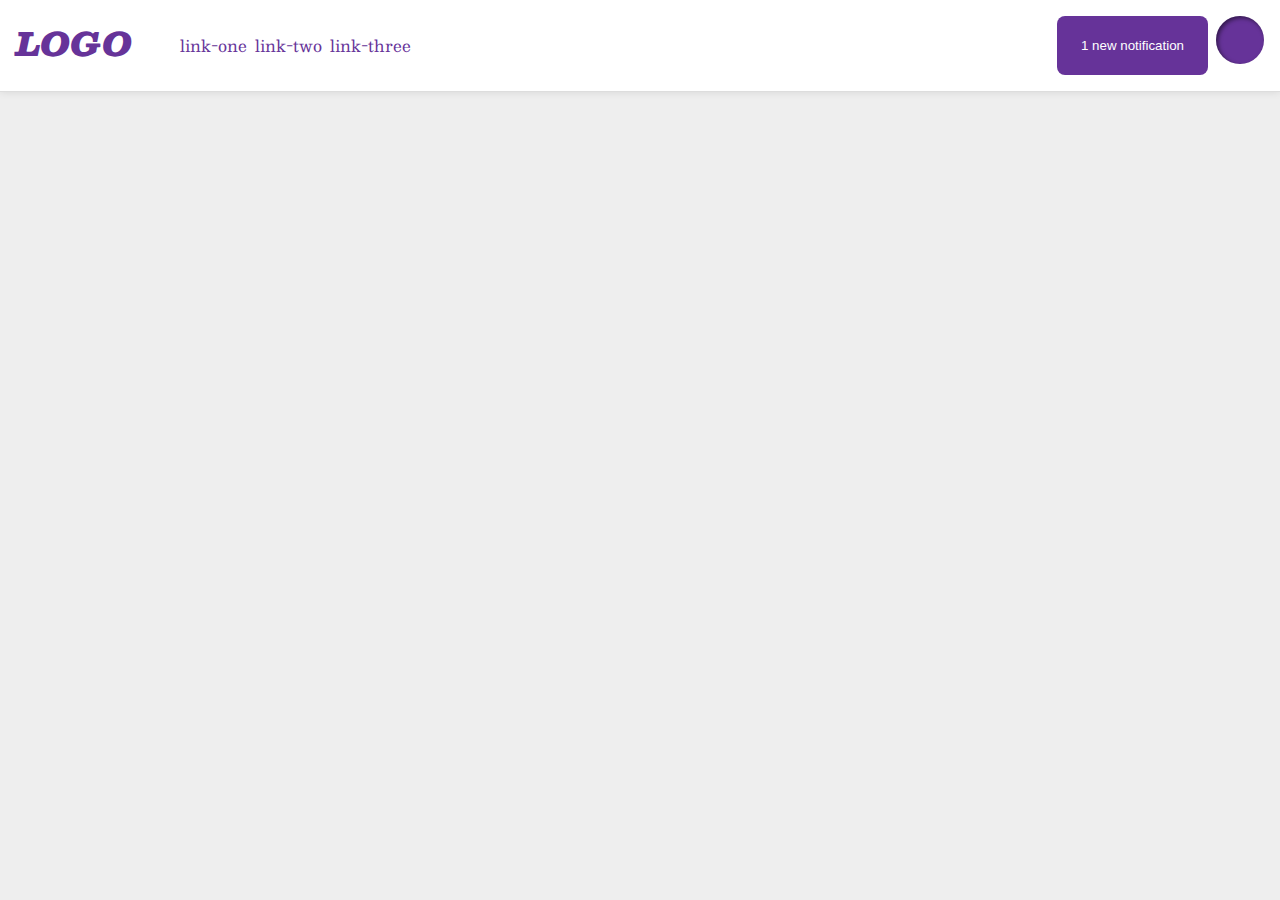
<file: flex/03-flex-header-2/index.html>
<!DOCTYPE html>
<html lang="en">
  <head>
    <meta charset="UTF-8" />
    <meta http-equiv="X-UA-Compatible" content="IE=edge" />
    <meta name="viewport" content="width=device-width, initial-scale=1.0" />
    <title>Flex Header 2</title>
    <link rel="stylesheet" href="style.css" />
  </head>
  <body>
    <div class="header">
      <div class="left">
        <div class="logo">LOGO</div>
        <ul class="links">
          <li><a href="google.com">link-one</a></li>
          <li><a href="google.com">link-two</a></li>
          <li><a href="google.com">link-three</a></li>
        </ul>
      </div>
      <div class="right">
        <button class="notifications">1 new notification</button>
        <div class="profile-image"></div>
      </div>
    </div>
  </body>
</html>
</file>
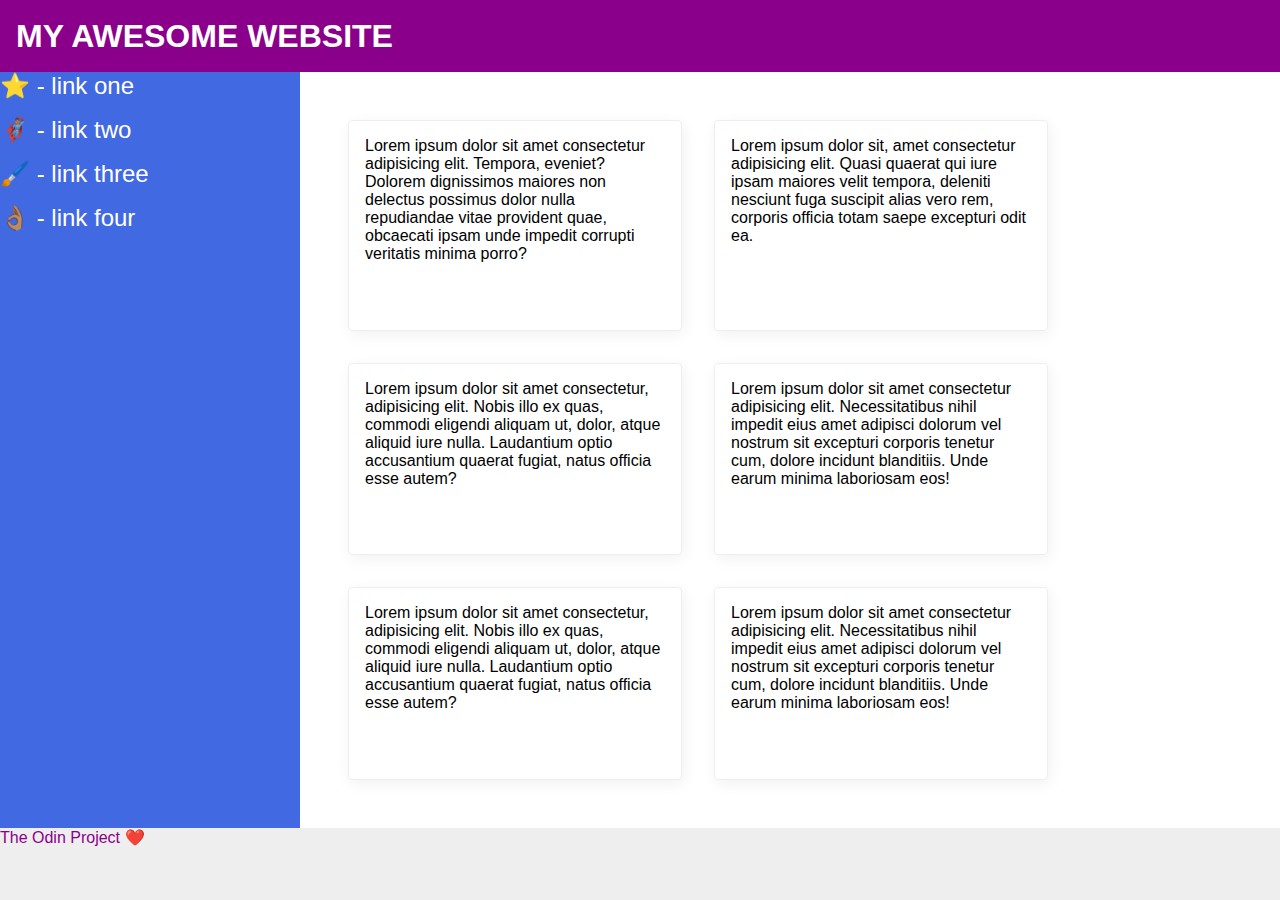
<file: flex/07-flex-layout-2/index.html>
<!DOCTYPE html>
<html lang="en">
  <head>
    <meta charset="UTF-8" />
    <meta http-equiv="X-UA-Compatible" content="IE=edge" />
    <meta name="viewport" content="width=device-width, initial-scale=1.0" />
    <title>The Holy Grail</title>
    <link rel="stylesheet" href="style.css" />
  </head>
  <body>
    <div class="header">MY AWESOME WEBSITE</div>
    <div class="content">
      <div class="sidebar">
        <ul>
          <li><a href="#">⭐ - link one</a></li>
          <li><a href="#">🦸🏽‍♂️ - link two</a></li>
          <li><a href="#">🖌️ - link three</a></li>
          <li><a href="#">👌🏽 - link four</a></li>
        </ul>
      </div>
      <div class="cards">
        <div class="card">
          Lorem ipsum dolor sit amet consectetur adipisicing elit. Tempora,
          eveniet? Dolorem dignissimos maiores non delectus possimus dolor nulla
          repudiandae vitae provident quae, obcaecati ipsam unde impedit
          corrupti veritatis minima porro?
        </div>
        <div class="card">
          Lorem ipsum dolor sit, amet consectetur adipisicing elit. Quasi
          quaerat qui iure ipsam maiores velit tempora, deleniti nesciunt fuga
          suscipit alias vero rem, corporis officia totam saepe excepturi odit
          ea.
        </div>
        <div class="card">
          Lorem ipsum dolor sit amet consectetur, adipisicing elit. Nobis illo
          ex quas, commodi eligendi aliquam ut, dolor, atque aliquid iure nulla.
          Laudantium optio accusantium quaerat fugiat, natus officia esse autem?
        </div>
        <div class="card">
          Lorem ipsum dolor sit amet consectetur adipisicing elit.
          Necessitatibus nihil impedit eius amet adipisci dolorum vel nostrum
          sit excepturi corporis tenetur cum, dolore incidunt blanditiis. Unde
          earum minima laboriosam eos!
        </div>
        <div class="card">
          Lorem ipsum dolor sit amet consectetur, adipisicing elit. Nobis illo
          ex quas, commodi eligendi aliquam ut, dolor, atque aliquid iure nulla.
          Laudantium optio accusantium quaerat fugiat, natus officia esse autem?
        </div>
        <div class="card">
          Lorem ipsum dolor sit amet consectetur adipisicing elit.
          Necessitatibus nihil impedit eius amet adipisci dolorum vel nostrum
          sit excepturi corporis tenetur cum, dolore incidunt blanditiis. Unde
          earum minima laboriosam eos!
        </div>
      </div>
    </div>
    <div class="footer">The Odin Project ❤️</div>
  </body>
</html>
</file>
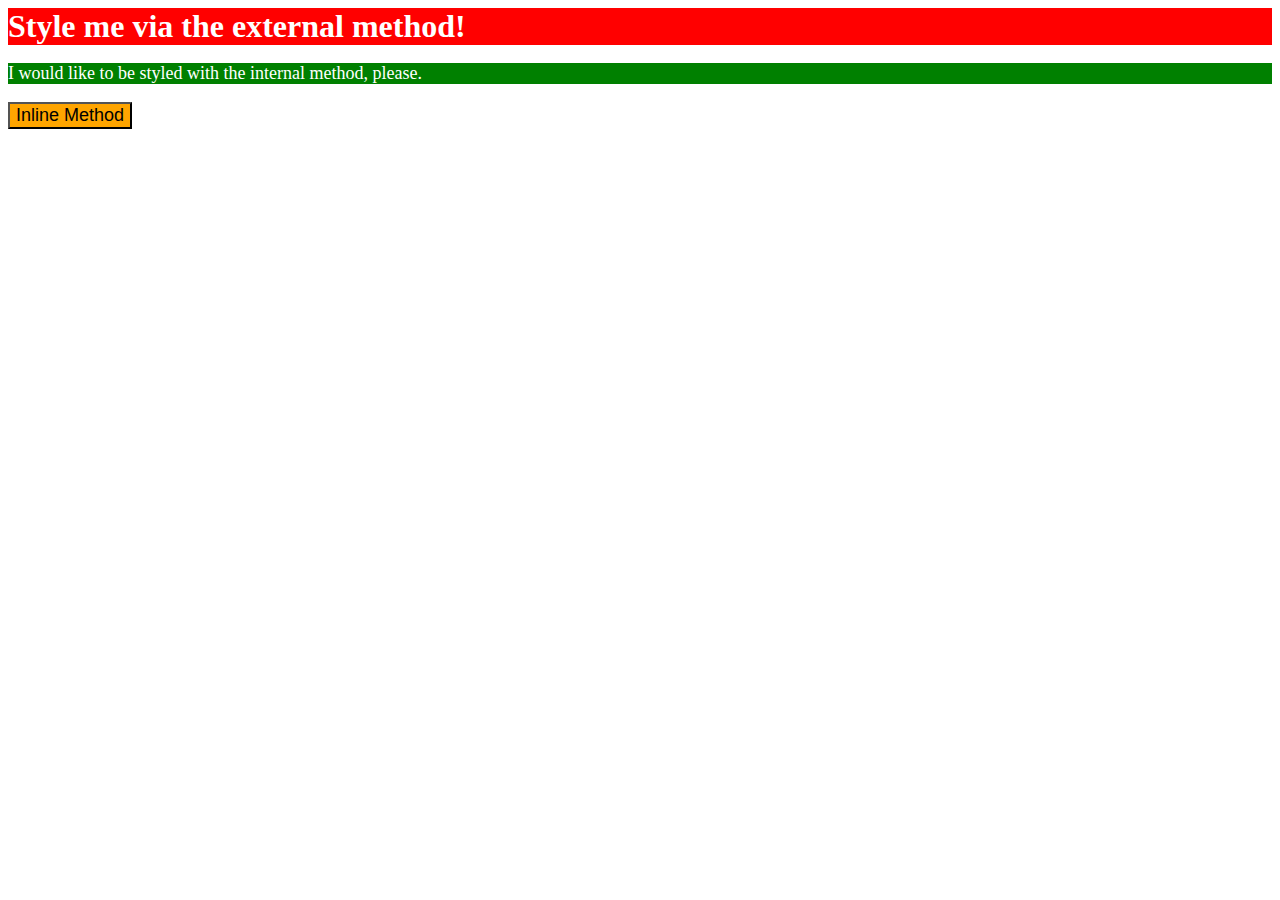
<file: foundations/01-css-methods/index.html>
<!DOCTYPE html>
<html lang="en">
  <head>
    <meta charset="UTF-8">
    <meta http-equiv="X-UA-Compatible" content="IE=edge">
    <meta name="viewport" content="width=device-width, initial-scale=1.0">
    <link rel="stylesheet" href="styles.css">
    <title>Methods for Adding CSS</title>
    <style>
      p{
        background-color: green;
        color: white;
        font-size: 18px;

      }
    </style>
  </head>
  <body>
    <div>Style me via the external method!</div>
    <p>I would like to be styled with the internal method, please.</p>
    <button style="background-color: orange; font-size: 18px;">Inline Method</button>
  </body>
</html>
</file>
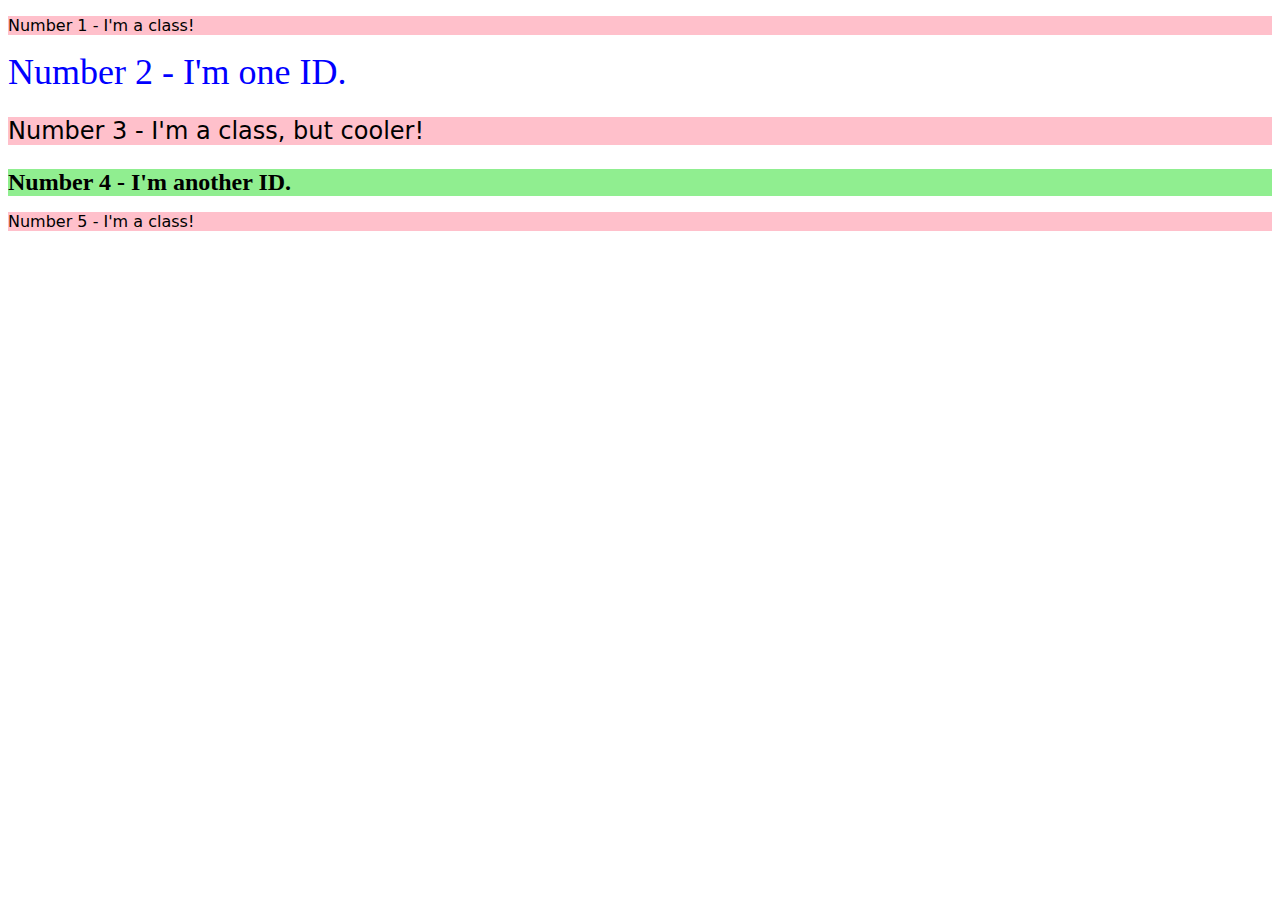
<file: foundations/02-class-id-selectors/index.html>
<!DOCTYPE html>
<html lang="en">
  <head>
    <meta charset="UTF-8">
    <meta http-equiv="X-UA-Compatible" content="IE=edge">
    <meta name="viewport" content="width=device-width, initial-scale=1.0">
    <title>Class and ID Selectors</title>
    <link rel="stylesheet" href="style.css">
  </head>
  <body>
    <p class="odd-numbered">Number 1 - I'm a class!</p>
    <div id="second">Number 2 - I'm one ID.</div>
    <p class="odd-numbered third">Number 3 - I'm a class, but cooler!</p>
    <div id="forth">Number 4 - I'm another ID.</div>
    <p class="odd-numbered">Number 5 - I'm a class!</p>
  </body>
</html>
</file>
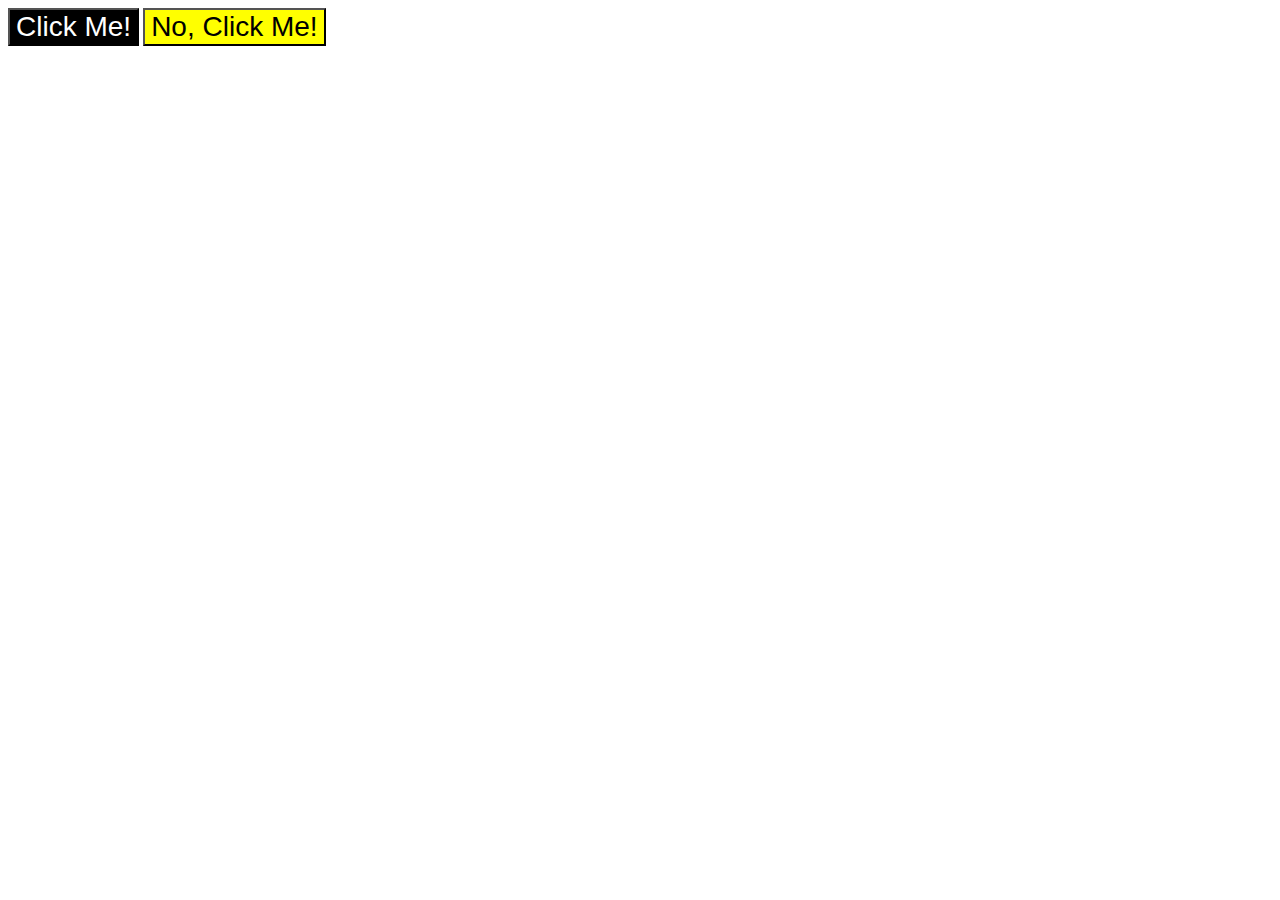
<file: foundations/03-grouping-selectors/index.html>
<!DOCTYPE html>
<html lang="en">
  <head>
    <meta charset="UTF-8">
    <meta http-equiv="X-UA-Compatible" content="IE=edge">
    <meta name="viewport" content="width=device-width, initial-scale=1.0">
    <title>Grouping Selectors</title>
    <link rel="stylesheet" href="style.css">
  </head>
  <body>
    <button class="frst-btn">Click Me!</button>
    <button class="scnd-btn">No, Click Me!</button>
  </body>
</html>
</file>
<file: flex/03-flex-header-2/style.css>
/* this is some magical font-importing.  
you'll learn about it later. */
@import url('https://fonts.googleapis.com/css2?family=Besley:ital,wght@0,400;1,900&display=swap');

body {
  margin: 0;
  background: #eee;
  font-family: Besley, serif;
}

.header {
  background: white;
  border-bottom: 1px solid #ddd;
  box-shadow: 0 0 8px rgba(0,0,0,.1);
  display: flex;
  justify-content: space-between;
}

.profile-image {
  background: rebeccapurple;
  box-shadow: inset 2px 2px 4px rgba(0,0,0,.5);
  border-radius: 50%;
  width: 48px;
  height: 48px;
}

.logo {
  color: rebeccapurple;
  font-size: 32px;
  font-weight: 900;
  font-style: italic;
}

button {
  border: none;
  border-radius: 8px;
  background: rebeccapurple;
  color: white;
  padding: 8px 24px;
}

a {
  /* this removes the line under our links */
  text-decoration: none;
  color: rebeccapurple;
}

ul {
  list-style-type: none;
  display: flex;
  gap: 8px;
}

.left, .right{
  display: flex;
  gap: 8px;
  margin: 16px;
}
</file>
<file: flex/07-flex-layout-2/style.css>
body {
  font-family: -apple-system, BlinkMacSystemFont, "Segoe UI", Roboto, Oxygen,
    Ubuntu, Cantarell, "Open Sans", "Helvetica Neue", sans-serif;
  margin: 0;
  min-height: 100vh;
  display: flex;
  flex-direction: column;
}

.header {
  height: 72px;
  background: darkmagenta;
  color: white;
  display: flex;
  align-items: center;
  padding: 0 16px;
  font-size: 32px;
  font-weight: 900;
}

.footer {
  height: 72px;
  background: #eee;
  color: darkmagenta;
}

.sidebar {
  width: 300px;
  background: royalblue;
  margin: 0;
  flex-shrink: 0;
}
.content {
  flex: 1;
  display: flex;
  flex-direction: row;
}
ul {
  list-style-type: none;
  margin: 0;
  padding: 0;
}

li {
  margin-bottom: 16px;
}

a {
  color: white;
  text-decoration: none;
  font-size: 24px;
}

.cards {
  padding: 32px;
  display: flex;
  flex-direction: row;
  flex-wrap: wrap;
}
.card {
  border: 1px solid #eee;
  box-shadow: 2px 4px 16px rgba(0, 0, 0, 0.06);
  border-radius: 4px;
  padding: 16px;
  margin: 16px;
  width: 300px;
}
</file>
<file: foundations/01-css-methods/styles.css>
div{
    background-color: red;
    color: white;
    font-size: 32px;
    font-weight: bold;
    align-items: center;
}
</file>
<file: foundations/02-class-id-selectors/style.css>
.odd-numbered{
    background-color: pink;
    font-family: 'Verdana', 'DejaVu Sans', 'sans-serif';
}

#second{
    color: blue;
    font-size: 36px;
}

.third{
    font-size: 24px;
}

#forth{
    background-color: lightgreen;
    font-size: 24px;
    font-weight: bold;
}
</file>
<file: foundations/03-grouping-selectors/style.css>
.frst-btn {
  background-color: black;
  color: white;
}
.scnd-btn {
  background-color: yellow;
}
.frst-btn,
.scnd-btn {
  font-size: 28px;
  font-family: "Helvetica", "Times New Roman", "sans-serif";
}
</file>
